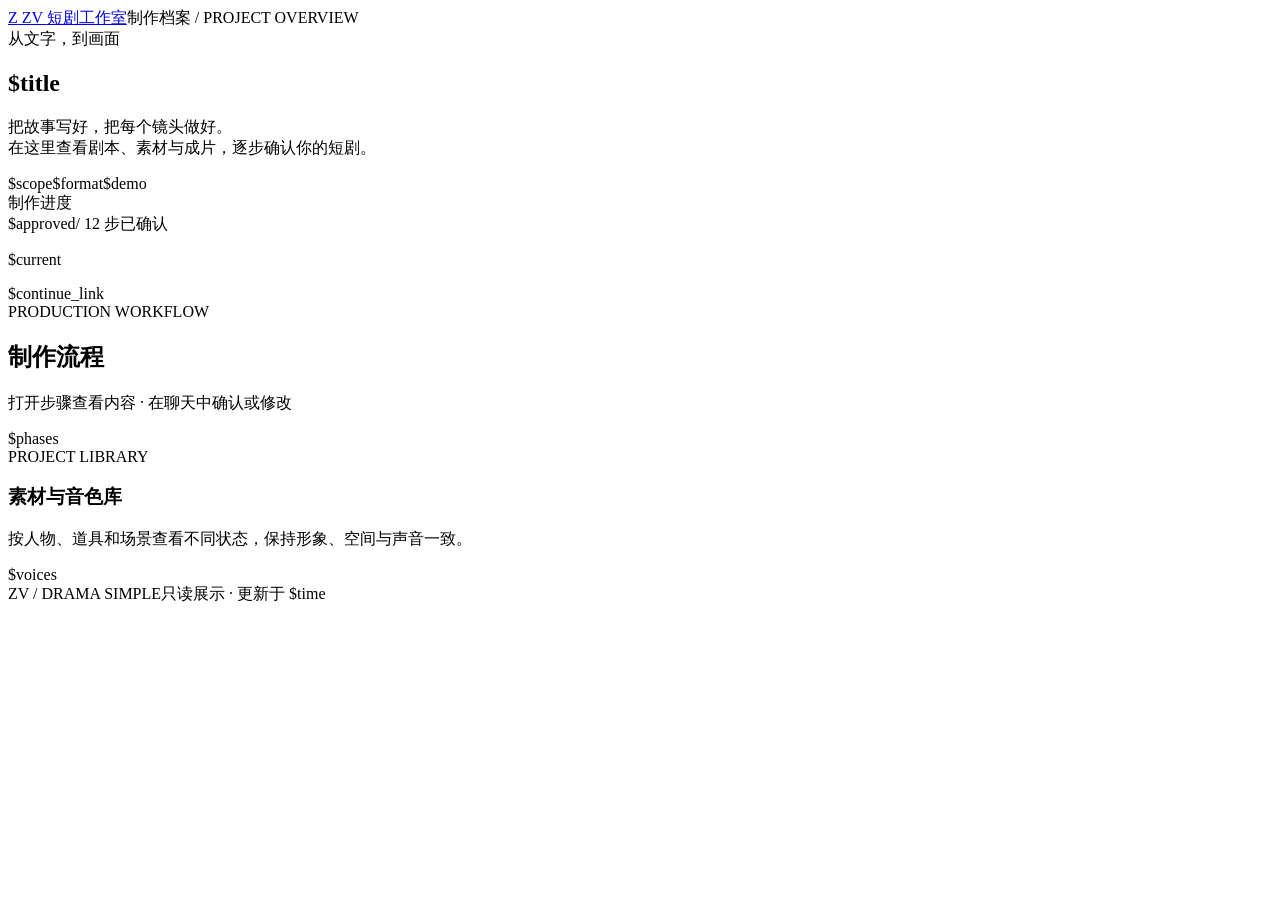
<file: zv-drama-simple/templates/index.html>
<!doctype html>
<html lang="zh-CN">
<head><meta charset="utf-8"><meta name="viewport" content="width=device-width,initial-scale=1">
<meta http-equiv="Content-Security-Policy" content="default-src 'none'; img-src 'self' data: file:; media-src 'self' file:; style-src 'unsafe-inline'; base-uri 'none'; form-action 'none'">
<title>$title · 制作总览</title><style>$css</style></head>
<body class="overview"><main class="dashboard">
<header class="topbar"><a class="wordmark" href="index.html"><span class="logo-mark">Z</span> ZV <span class="wordmark-sub">短剧工作室</span></a><span class="topbar-note">制作档案 / PROJECT OVERVIEW</span></header>
<section class="project-hero"><div class="hero-copy"><div class="eyebrow">从文字，到画面</div><h1>$title</h1><p class="hero-description">把故事写好，把每个镜头做好。<br>在这里查看剧本、素材与成片，逐步确认你的短剧。</p><div class="hero-tags"><span>$scope</span><span>$format</span><span>$demo</span></div></div><div class="progress-panel"><div class="eyebrow">制作进度</div><div class="progress-count">$approved<span>/ 12 步已确认</span></div><div class="progress-track"><span style="width:$percent%"></span></div><p class="next-label">$current</p>$continue_link</div></section>
<section class="section-heading"><div><div class="eyebrow">PRODUCTION WORKFLOW</div><h2>制作流程</h2></div><p>打开步骤查看内容 · 在聊天中确认或修改</p></section>
<div class="phase-grid">$phases</div>
<section class="library-strip"><div><span class="eyebrow">PROJECT LIBRARY</span><h3>素材与音色库</h3><p>按人物、道具和场景查看不同状态，保持形象、空间与声音一致。</p></div>$voices</section>
<footer class="dashboard-footer"><span>ZV / DRAMA SIMPLE</span><span>只读展示 · 更新于 $time</span></footer>
</main></body></html>
</file>
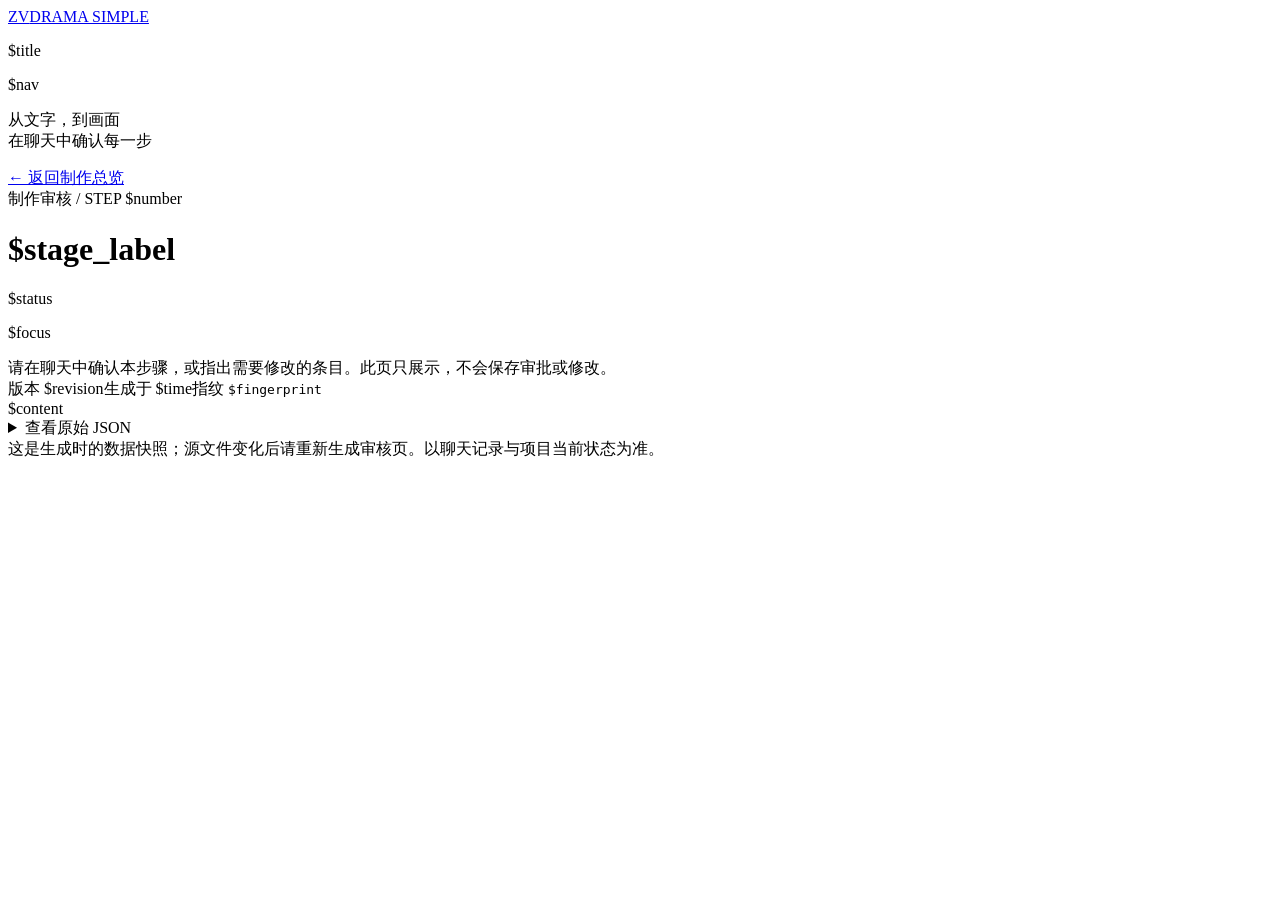
<file: zv-drama-simple/templates/review.html>
<!doctype html>
<html lang="zh-CN">
<head><meta charset="utf-8"><meta name="viewport" content="width=device-width,initial-scale=1">
<meta http-equiv="Content-Security-Policy" content="default-src 'none'; img-src 'self' data: file:; media-src 'self' file:; style-src 'unsafe-inline'; base-uri 'none'; form-action 'none'">
<title>$title · $stage_label</title><style>$css</style></head>
<body><aside><a class="brand" href="index.html">ZV<span>DRAMA SIMPLE</span></a><p class="project">$title</p><nav>$nav</nav><p class="aside-note">从文字，到画面<br>在聊天中确认每一步</p></aside>
<main><a class="back-link" href="index.html">← 返回制作总览</a><header><div class="eyebrow">制作审核 / STEP $number</div><div class="heading"><h1>$stage_label</h1><span class="status">$status</span></div><p class="lead">$focus</p></header>
<div class="notice">请在聊天中确认本步骤，或指出需要修改的条目。此页只展示，不会保存审批或修改。</div>
<div class="meta"><span>版本 $revision</span><span>生成于 $time</span><span>指纹 <code>$fingerprint</code></span></div>
$content
<details class="raw"><summary>查看原始 JSON</summary><pre>$raw</pre></details>
<footer>这是生成时的数据快照；源文件变化后请重新生成审核页。以聊天记录与项目当前状态为准。</footer></main></body></html>
</file>
